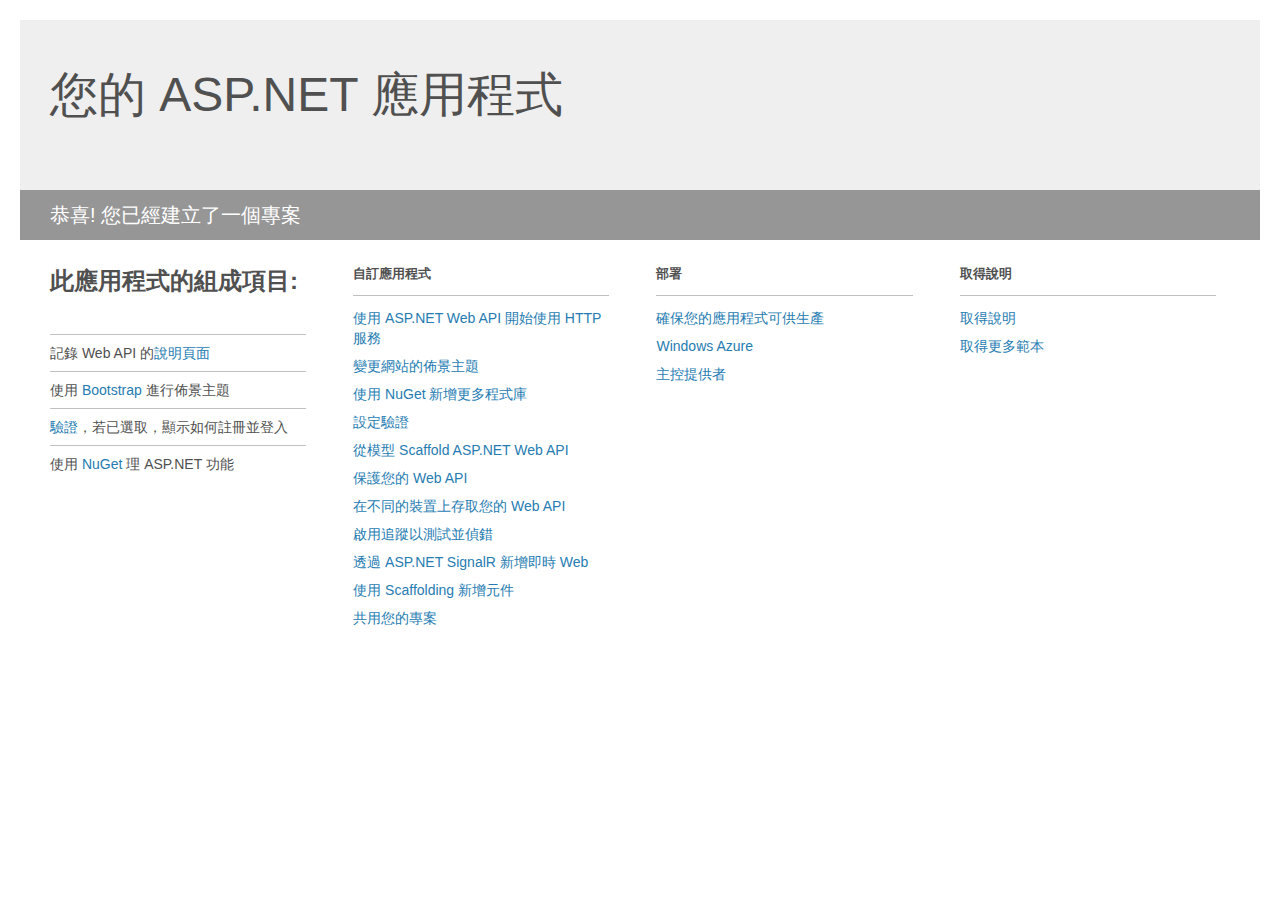
<file: icdtStoryBoard/Project_Readme.html>
﻿<!DOCTYPE html>
<html lang="en">
<head>
<meta http-equiv="Content-Type" content="text/html; charset=utf-8"/>
    <meta charset="utf-8" />
    <title>您的 ASP.NET 應用程式</title>
    <style>
        body {
            background: #fff;
            color: #505050;
            font: 14px 'Segoe UI', tahoma, arial, helvetica, sans-serif;
            margin: 20px;
            padding: 0;
        }

        #header {
            background: #efefef;
            padding: 0;
        }

        h1 {
            font-size: 48px;
            font-weight: normal;
            margin: 0;
            padding: 0 30px;
            line-height: 150px;
        }

        p {
            font-size: 20px;
            color: #fff;
            background: #969696;
            padding: 0 30px;
            line-height: 50px;
        }

        #main {
            padding: 5px 30px;
        }

        .section {
            width: 21.7%;
            float: left;
            margin: 0 0 0 4%;
        }

            .section h2 {
                font-size: 13px;
                text-transform: uppercase;
                margin: 0;
                border-bottom: 1px solid silver;
                padding-bottom: 12px;
                margin-bottom: 8px;
            }

            .section.first {
                margin-left: 0;
            }

                .section.first h2 {
                    font-size: 24px;
                    text-transform: none;
                    margin-bottom: 25px;
                    border: none;
                }

                .section.first li {
                    border-top: 1px solid silver;
                    padding: 8px 0;
                }

            .section.last {
                margin-right: 0;
            }

        ul {
            list-style: none;
            padding: 0;
            margin: 0;
            line-height: 20px;
        }

        li {
            padding: 4px 0;
        }

        a {
            color: #267cb2;
            text-decoration: none;
        }

            a:hover {
                text-decoration: underline;
            }
    </style>
</head>
<body>

    <div id="header">
        <h1>您的 ASP.NET 應用程式</h1>
        <p>恭喜! 您已經建立了一個專案</p>
    </div>

    <div id="main">
        <div class="section first">
            <h2>此應用程式的組成項目:</h2>
            <ul>
                <li>記錄 Web API 的<a href="http://go.microsoft.com/fwlink/?LinkID=320956">說明頁面</a></li>
                <li>使用 <a href="http://go.microsoft.com/fwlink/?LinkID=320754">Bootstrap</a> 進行佈景主題</li>
                <li><a href="http://go.microsoft.com/fwlink/?LinkID=320957">驗證</a>，若已選取，顯示如何註冊並登入</li>
                <li>使用 <a href="http://go.microsoft.com/fwlink/?LinkID=320958">NuGet</a> 理 ASP.NET 功能</li>
            </ul>
        </div>

        <div class="section">
            <h2>自訂應用程式</h2>
            <ul>
                <li><a href="http://go.microsoft.com/fwlink/?LinkID=320959">使用 ASP.NET Web API 開始使用 HTTP 服務</a></li>
                <li><a href="http://go.microsoft.com/fwlink/?LinkID=320960">變更網站的佈景主題</a></li>
                <li><a href="http://go.microsoft.com/fwlink/?LinkID=320961">使用 NuGet 新增更多程式庫</a></li>
                <li><a href="http://go.microsoft.com/fwlink/?LinkID=320962">設定驗證</a></li>
                <li><a href="http://go.microsoft.com/fwlink/?LinkID=320963">從模型 Scaffold ASP.NET Web API</a></li>
                <li><a href="http://go.microsoft.com/fwlink/?LinkID=320964">保護您的 Web API</a></li>
                <li><a href="http://go.microsoft.com/fwlink/?LinkID=320965">在不同的裝置上存取您的 Web API</a></li>
                <li><a href="http://go.microsoft.com/fwlink/?LinkID=320966">啟用追蹤以測試並偵錯</a></li>
                <li><a href="http://go.microsoft.com/fwlink/?LinkID=320765">透過 ASP.NET SignalR 新增即時 Web</a></li>
                <li><a href="http://go.microsoft.com/fwlink/?LinkID=320766">使用 Scaffolding 新增元件</a></li>
                <li><a href="http://go.microsoft.com/fwlink/?LinkID=320768">共用您的專案</a></li>
            </ul>
        </div>

        <div class="section">
            <h2>部署</h2>
            <ul>
                <li><a href="http://go.microsoft.com/fwlink/?LinkID=320769">確保您的應用程式可供生產</a></li>
                <li><a href="http://go.microsoft.com/fwlink/?LinkID=320770">Windows Azure</a></li>
                <li><a href="http://go.microsoft.com/fwlink/?LinkID=320771">主控提供者</a></li>
            </ul>
        </div>

        <div class="section last">
            <h2>取得說明</h2>
            <ul>
                <li><a href="http://go.microsoft.com/fwlink/?LinkID=320772">取得說明</a></li>
                <li><a href="http://go.microsoft.com/fwlink/?LinkID=320773">取得更多範本</a></li>
            </ul>
        </div>
    </div>
</body>
</html>
</file>
